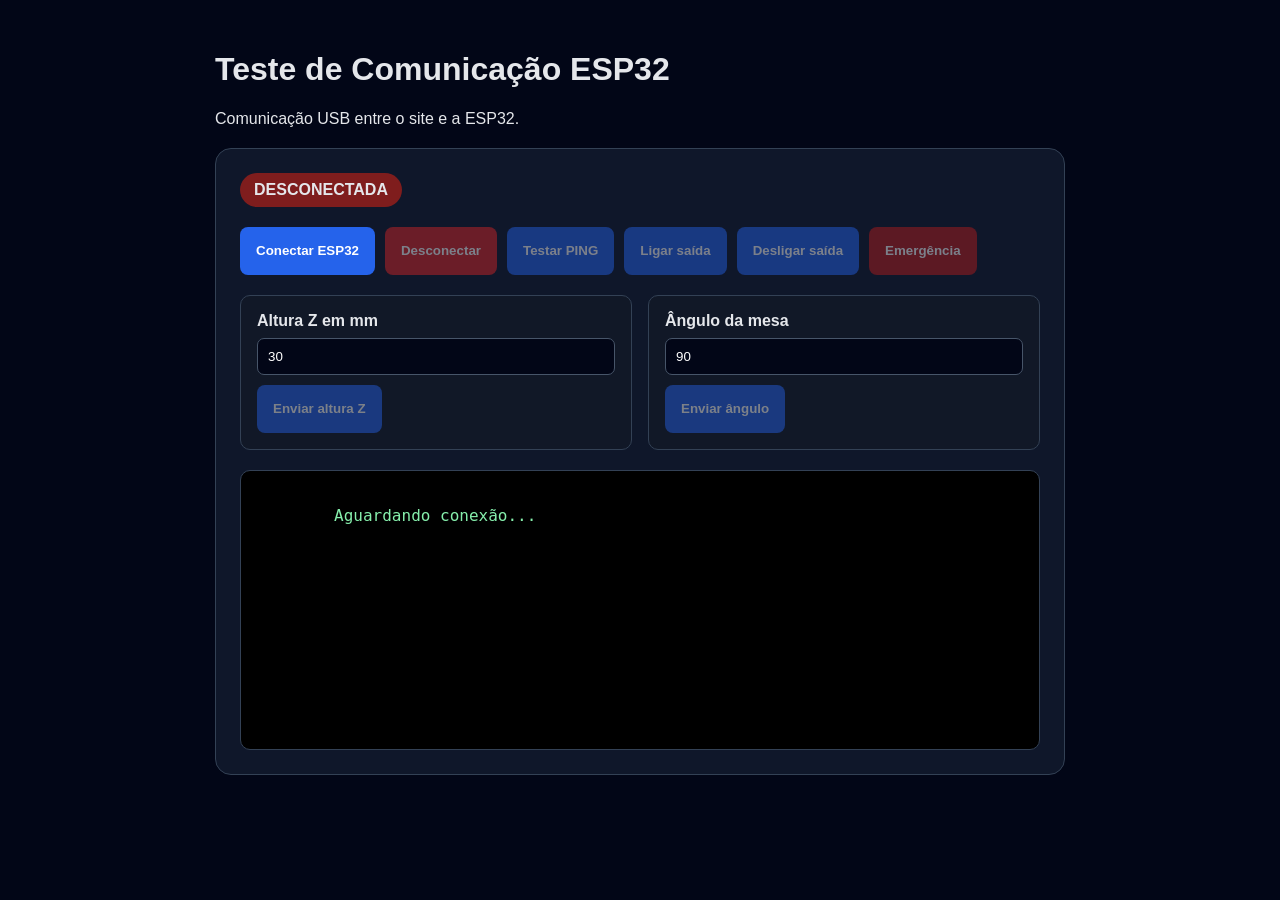
<file: teste-esp32/esp32-teste.html>
<!DOCTYPE html>
<html lang="pt-BR">
<head>
  <meta charset="UTF-8" />

  <meta
    name="viewport"
    content="width=device-width, initial-scale=1.0"
  />

  <title>Teste ESP32</title>

  <style>
    * {
      box-sizing: border-box;
    }

    body {
      margin: 0;
      min-height: 100vh;
      min-height: 100dvh;
      padding:
        max(30px, env(safe-area-inset-top))
        max(20px, env(safe-area-inset-right))
        max(30px, env(safe-area-inset-bottom))
        max(20px, env(safe-area-inset-left));
      font-family: Arial, sans-serif;
      color: #e5e7eb;
      background: #020617;
    }

    .container {
      width: min(850px, 100%);
      margin: 0 auto;
    }

    .painel {
      margin-top: 20px;
      padding: 24px;
      border: 1px solid #334155;
      border-radius: 16px;
      background: #0f172a;
    }

    .status {
      display: inline-block;
      margin-bottom: 20px;
      padding: 8px 14px;
      border-radius: 999px;
      background: #7f1d1d;
      font-weight: 700;
    }

    .status.conectado {
      background: #166534;
    }

    .botoes {
      display: flex;
      flex-wrap: wrap;
      gap: 10px;
    }

    button {
      min-height: 48px;
      padding: 11px 16px;
      border: none;
      border-radius: 8px;
      color: white;
      background: #2563eb;
      font-weight: 700;
      cursor: pointer;
    }

    button:hover {
      filter: brightness(1.1);
    }

    button:disabled {
      opacity: 0.45;
      cursor: not-allowed;
    }

    .desconectar {
      background: #dc2626;
    }

    .emergencia {
      background: #b91c1c;
    }

    .campos {
      display: grid;
      grid-template-columns:
        repeat(
          auto-fit,
          minmax(220px, 1fr)
        );
      gap: 16px;
      margin-top: 20px;
    }

    .campo {
      padding: 16px;
      border: 1px solid #334155;
      border-radius: 10px;
      background: #111827;
    }

    label {
      display: block;
      margin-bottom: 8px;
      font-weight: 700;
    }

    input {
      width: 100%;
      margin-bottom: 10px;
      padding: 10px;
      border: 1px solid #475569;
      border-radius: 7px;
      color: white;
      background: #020617;
    }

    #terminal {
      min-height: 280px;
      max-height: 400px;
      margin-top: 20px;
      padding: 16px;
      overflow-y: auto;
      border: 1px solid #334155;
      border-radius: 10px;
      color: #86efac;
      background: #000;
      font-family: Consolas, monospace;
      white-space: pre-wrap;
      overflow-wrap: anywhere;
    }

    @media (max-width: 560px) {
      body {
        padding:
          max(16px, env(safe-area-inset-top))
          max(12px, env(safe-area-inset-right))
          max(16px, env(safe-area-inset-bottom))
          max(12px, env(safe-area-inset-left));
      }

      h1 {
        font-size: clamp(1.6rem, 9vw, 2.2rem);
      }

      .painel {
        padding: 16px;
      }

      .campos {
        grid-template-columns: 1fr;
      }

      .botoes button,
      .campo button {
        width: 100%;
      }
    }
  </style>

 <script
  src="../new-program/esp32-teste.js"
  defer
></script>
</head>

<body>
  <main class="container">
    <h1>Teste de Comunicação ESP32</h1>

    <p>
      Comunicação USB entre o site e a ESP32.
    </p>

    <section class="painel">
      <div
        id="statusConexao"
        class="status"
      >
        DESCONECTADA
      </div>

      <div class="botoes">
        <button
          id="btnConectar"
          type="button"
        >
          Conectar ESP32
        </button>

        <button
          id="btnDesconectar"
          class="desconectar"
          type="button"
          disabled
        >
          Desconectar
        </button>

        <button
          id="btnPing"
          type="button"
          disabled
        >
          Testar PING
        </button>

        <button
          id="btnLigar"
          type="button"
          disabled
        >
          Ligar saída
        </button>

        <button
          id="btnDesligar"
          type="button"
          disabled
        >
          Desligar saída
        </button>

        <button
          id="btnEmergencia"
          class="emergencia"
          type="button"
          disabled
        >
          Emergência
        </button>
      </div>

      <div class="campos">
        <div class="campo">
          <label for="valorZ">
            Altura Z em mm
          </label>

          <input
            id="valorZ"
            type="number"
            value="30"
            min="1"
            max="55.9"
            step="0.1"
          />

          <button
            id="btnEnviarZ"
            type="button"
            disabled
          >
            Enviar altura Z
          </button>
        </div>

        <div class="campo">
          <label for="valorMesa">
            Ângulo da mesa
          </label>

          <input
            id="valorMesa"
            type="number"
            value="90"
            min="0"
            max="360"
            step="0.1"
          />

          <button
            id="btnEnviarMesa"
            type="button"
            disabled
          >
            Enviar ângulo
          </button>
        </div>
      </div>

      <div id="terminal">
        Aguardando conexão...
      </div>
    </section>
  </main>
</body>
</html>
</file>
